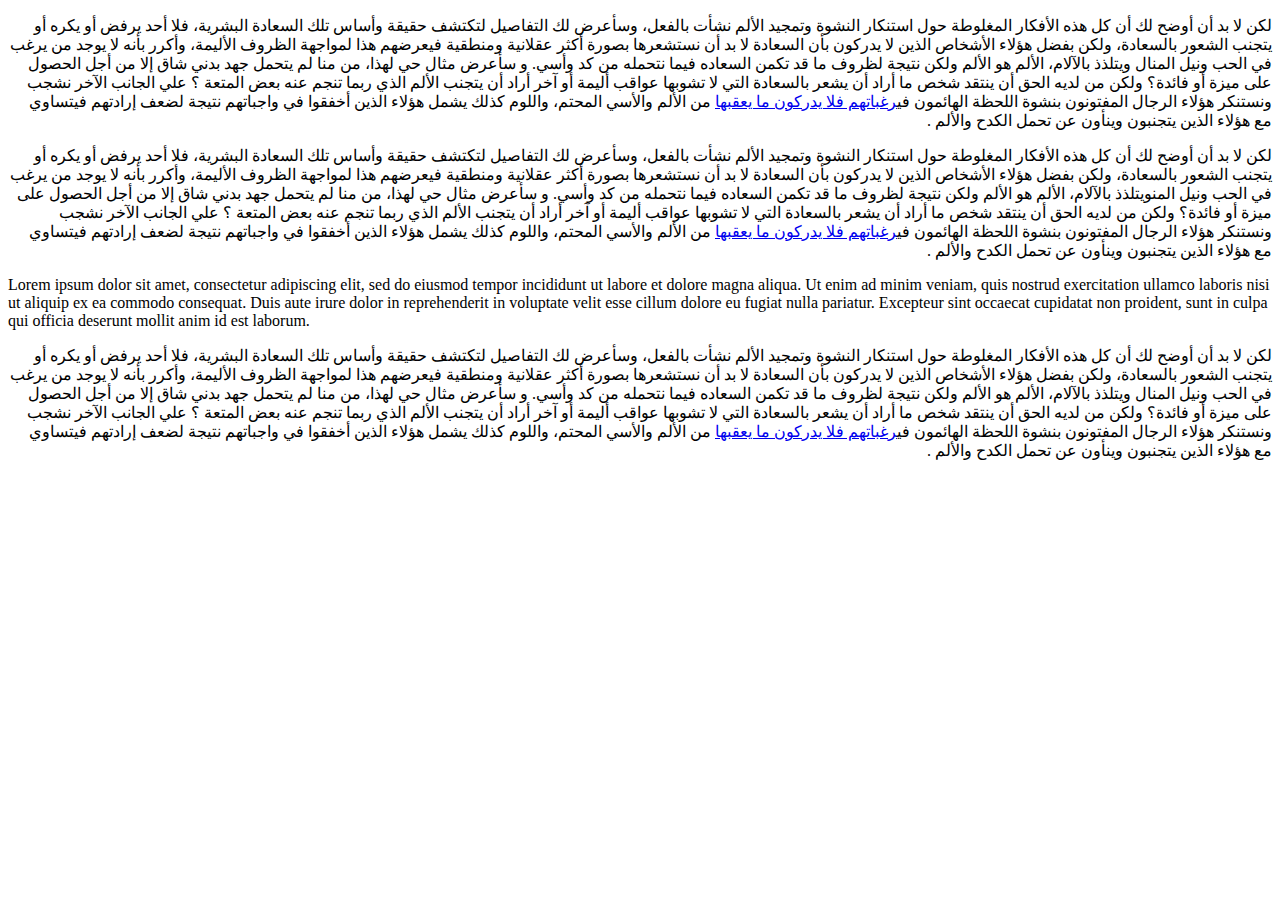
<file: exercises_frontend/html_files/index.html>
<!DOCTYPE html>
<html lang="ar" dir="rtl">

<head>
    <meta charset="utf-8">
    <title>الأفكار المغلوطة ح</title>
    <link rel="icon" type="image/x-icon" href="images/favicon.ico">
</head>

<body>
    <p>
        لكن لا بد أن أوضح لك أن كل هذه الأفكار المغلوطة حول استنكار النشوة وتمجيد الألم نشأت بالفعل، وسأعرض لك
        التفاصيل
        لتكتشف حقيقة وأساس تلك السعادة البشرية، فلا أحد يرفض أو يكره أو يتجنب الشعور بالسعادة، ولكن بفضل هؤلاء
        الأشخاص
        الذين لا يدركون بأن السعادة لا بد أن نستشعرها بصورة أكثر عقلانية ومنطقية فيعرضهم هذا لمواجهة الظروف الأليمة،
        وأكرر بأنه لا يوجد من يرغب في الحب ونيل المنال ويتلذذ بالآلام، الألم هو الألم ولكن نتيجة لظروف ما قد تكمن
        السعاده فيما نتحمله من كد وأسي.

        و سأعرض مثال حي لهذا، من منا لم يتحمل جهد بدني شاق إلا من أجل الحصول على ميزة أو فائدة؟ ولكن من لديه الحق أن
        ينتقد شخص ما أراد أن يشعر بالسعادة التي لا تشوبها عواقب أليمة أو آخر أراد أن يتجنب الألم الذي ربما تنجم عنه
        بعض
        المتعة ؟
        علي الجانب الآخر نشجب ونستنكر هؤلاء الرجال المفتونون بنشوة اللحظة الهائمون في<a
            href="https://www.google.com/?hl=ar">رغباتهم فلا يدركون ما يعقبها</a>
        من
        الألم والأسي المحتم، واللوم كذلك يشمل هؤلاء الذين أخفقوا في واجباتهم نتيجة لضعف إرادتهم فيتساوي مع هؤلاء
        الذين
        يتجنبون وينأون عن تحمل الكدح والألم .
    </p>
    <p>
        لكن لا بد أن أوضح لك أن كل هذه الأفكار المغلوطة حول استنكار النشوة وتمجيد الألم نشأت بالفعل، وسأعرض لك
        التفاصيل
        لتكتشف حقيقة وأساس تلك السعادة البشرية، فلا أحد يرفض أو يكره أو يتجنب الشعور بالسعادة، ولكن بفضل هؤلاء
        الأشخاص
        الذين لا يدركون بأن السعادة لا بد أن نستشعرها بصورة أكثر عقلانية ومنطقية فيعرضهم هذا لمواجهة الظروف الأليمة،
        وأكرر بأنه لا يوجد من يرغب في الحب ونيل المنويتلذذ بالآلام، الألم هو الألم ولكن نتيجة لظروف ما قد تكمن
        السعاده فيما نتحمله من كد وأسي.

        و سأعرض مثال حي لهذا، من منا لم يتحمل جهد بدني شاق إلا من أجل الحصول على ميزة أو فائدة؟ ولكن من لديه الحق أن
        ينتقد شخص ما أراد أن يشعر بالسعادة التي لا تشوبها عواقب أليمة أو آخر أراد أن يتجنب الألم الذي ربما تنجم عنه
        بعض
        المتعة ؟
        علي الجانب الآخر نشجب ونستنكر هؤلاء الرجال المفتونون بنشوة اللحظة الهائمون في<a
            href="https://www.google.com/?hl=ar">رغباتهم فلا يدركون ما يعقبها</a>
        من
        الألم والأسي المحتم، واللوم كذلك يشمل هؤلاء الذين أخفقوا في واجباتهم نتيجة لضعف إرادتهم فيتساوي مع هؤلاء
        الذين
        يتجنبون وينأون عن تحمل الكدح والألم .
    </p>
    <p dir="ltr" lang="en">Lorem ipsum dolor sit amet, consectetur adipiscing elit, sed do eiusmod tempor incididunt ut
        labore et
        dolore
        magna aliqua. Ut enim ad minim veniam, quis nostrud exercitation ullamco laboris nisi ut aliquip ex ea commodo
        consequat. Duis aute irure dolor in reprehenderit in voluptate velit esse cillum dolore eu fugiat nulla
        pariatur. Excepteur sint occaecat cupidatat non proident, sunt in culpa qui officia deserunt mollit anim id est
        laborum.</p>
    <p>لكن لا بد أن أوضح لك أن كل هذه الأفكار المغلوطة حول استنكار النشوة وتمجيد الألم نشأت بالفعل، وسأعرض لك
        التفاصيل
        لتكتشف حقيقة وأساس تلك السعادة البشرية، فلا أحد يرفض أو يكره أو يتجنب الشعور بالسعادة، ولكن بفضل هؤلاء
        الأشخاص
        الذين لا يدركون بأن السعادة لا بد أن نستشعرها بصورة أكثر عقلانية ومنطقية فيعرضهم هذا لمواجهة الظروف الأليمة،
        وأكرر بأنه لا يوجد من يرغب في الحب ونيل المنال ويتلذذ بالآلام، الألم هو الألم ولكن نتيجة لظروف ما قد تكمن
        السعاده فيما نتحمله من كد وأسي.

        و سأعرض مثال حي لهذا، من منا لم يتحمل جهد بدني شاق إلا من أجل الحصول على ميزة أو فائدة؟ ولكن من لديه الحق أن
        ينتقد شخص ما أراد أن يشعر بالسعادة التي لا تشوبها عواقب أليمة أو آخر أراد أن يتجنب الألم الذي ربما تنجم عنه
        بعض
        المتعة ؟
        علي الجانب الآخر نشجب ونستنكر هؤلاء الرجال المفتونون بنشوة اللحظة الهائمون في<a
            href="https://www.google.com/?hl=ar">رغباتهم فلا يدركون ما يعقبها</a>
        من
        الألم والأسي المحتم، واللوم كذلك يشمل هؤلاء الذين أخفقوا في واجباتهم نتيجة لضعف إرادتهم فيتساوي مع هؤلاء
        الذين
        يتجنبون وينأون عن تحمل الكدح والألم .
    </p>
</body>

</html>
</file>
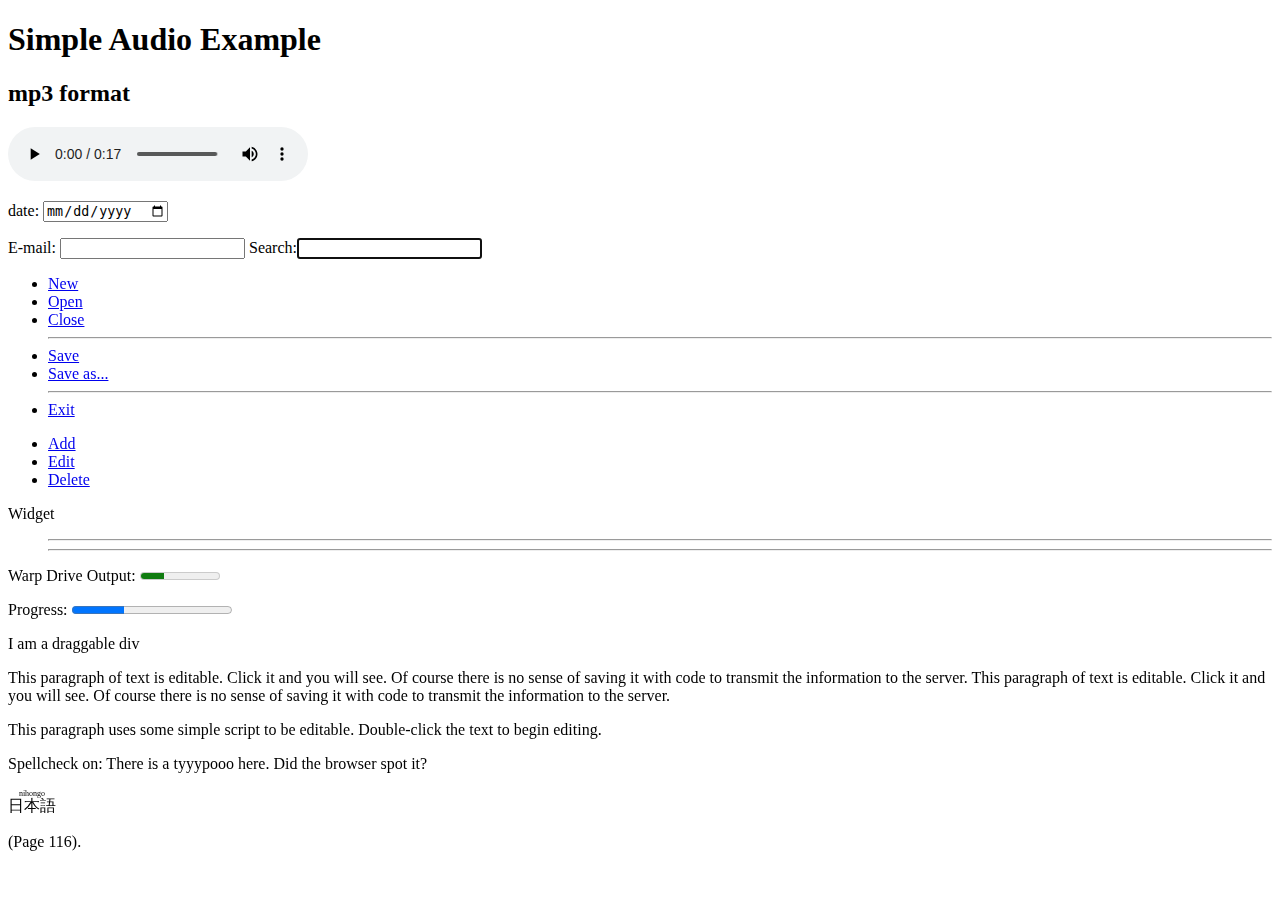
<file: test.html>
<!DOCTYPE html>
<html>

<head>
    <meta http-equiv="Content-Type" content="text/html" charset="utf-8">
    <title>HTML5 Audio Example</title>
</head>

<body>
    <h1>Simple Audio Example</h1>
    <h2>mp3 format</h2>
    <audio src="Test.mp3" controls></audio>
    <p><label>date: <input type="date" name="date"> </label></p>
    <label for="email" class="required">E-mail:</label> <input type="text" name="email" id="email" required
        pattern="^\w+([\.-]?\w+)*@\w+([\.-]?\w+)*\.(\w{2}|(com|net|org|edu|i nt|mil|gov|arpa|biz|aero|name|coop|info|pro|museum))$"
        title="E-mail format required">

    <label>Search:<input type="search" name="query" id="searchBox" autofocus></label>
    <menu type="toolbar" id="fileMenu" label="File">
        <li><a href="javascript:newItem();">New</a></li>
        <li><a href="javascript:openItem();">Open</a></li>
        <li><a href="javascript:closeItem();">Close</a></li>
        <hr>
        <li><a href="javascript:saveItem();">Save</a></li>
        <li><a href="javascript:saveAsItem();">Save as...</a></li>
        <hr>
        <li><a href="javascript:exitApp();">Exit</a></li>
    </menu>

    <menu type="context" id="simpleMenu">
        <li><a href="javascript:add();">Add</a></li>
        <li><a href="javascript:edit();">Edit</a></li>
        <li><a href="javascript:delete();">Delete</a></li>
    </menu>
    <div contextmenu="simpleMenu">Widget</div>

    <menu type="command" label="Main Menu">
        <command type="command" label="Add" icon="add.png">
            <command type="command" label="Edit" icon="edit.png">
                <command type="command" label="Delete" icon="delete.png">
                    <hr>
                    <menu type="command" label="Skin" id="skinMenu">
                        <command type="radio" radiogroup="skin" label="Classic">
                            <command type="radio" radiogroup="skin" label="Modern" checked>
                                <command type="radio" radiogroup="skin" label="Neo">
                    </menu>
                    <hr>
                    <command type="checkbox" label="Secure Mode">
    </menu>
    <p>Warp Drive Output: <meter min="0" max="10" low="3" optimum="7" high="9" value="3"
            title="Captain she can't take much more of this!"></meter></p>
    <p>Progress: <progress id="progressBar" max="100.00" value="33.1"> 33.1%</progress></p>

    <div id="dragme" class="box" draggable="true">I am a draggable div</div>
    <p contenteditable="true" spellcheck="true">This paragraph of text is editable. Click it and you will see. Of course
        there is no sense
        of saving it with code to transmit the information to the server. This paragraph of text is editable. Click it
        and you will see. Of course there is no sense of saving it with code to transmit the information to the server.
    </p>

    <p ondblclick="this.contentEditable=true;this.className='inEdit';"
        onblur="this.contentEditable=false;this.className='';">This paragraph uses some simple script to be editable.
        Double-click the text to begin editing.</p>

    <p spellcheck="true">Spellcheck on: There is a tyyypooo here. Did the browser spot it?</p>

    <p>
        <!-- The Kanji for Japanese language with the romanji above it or within parens for non ruby aware browsers -->
        <ruby> 日本語 <rp>(</rp>
            <rt>nihongo</rt>
            <rp>)</rp>
        </ruby>
    </p>

    (Page 116).
</body>

</html>
</file>
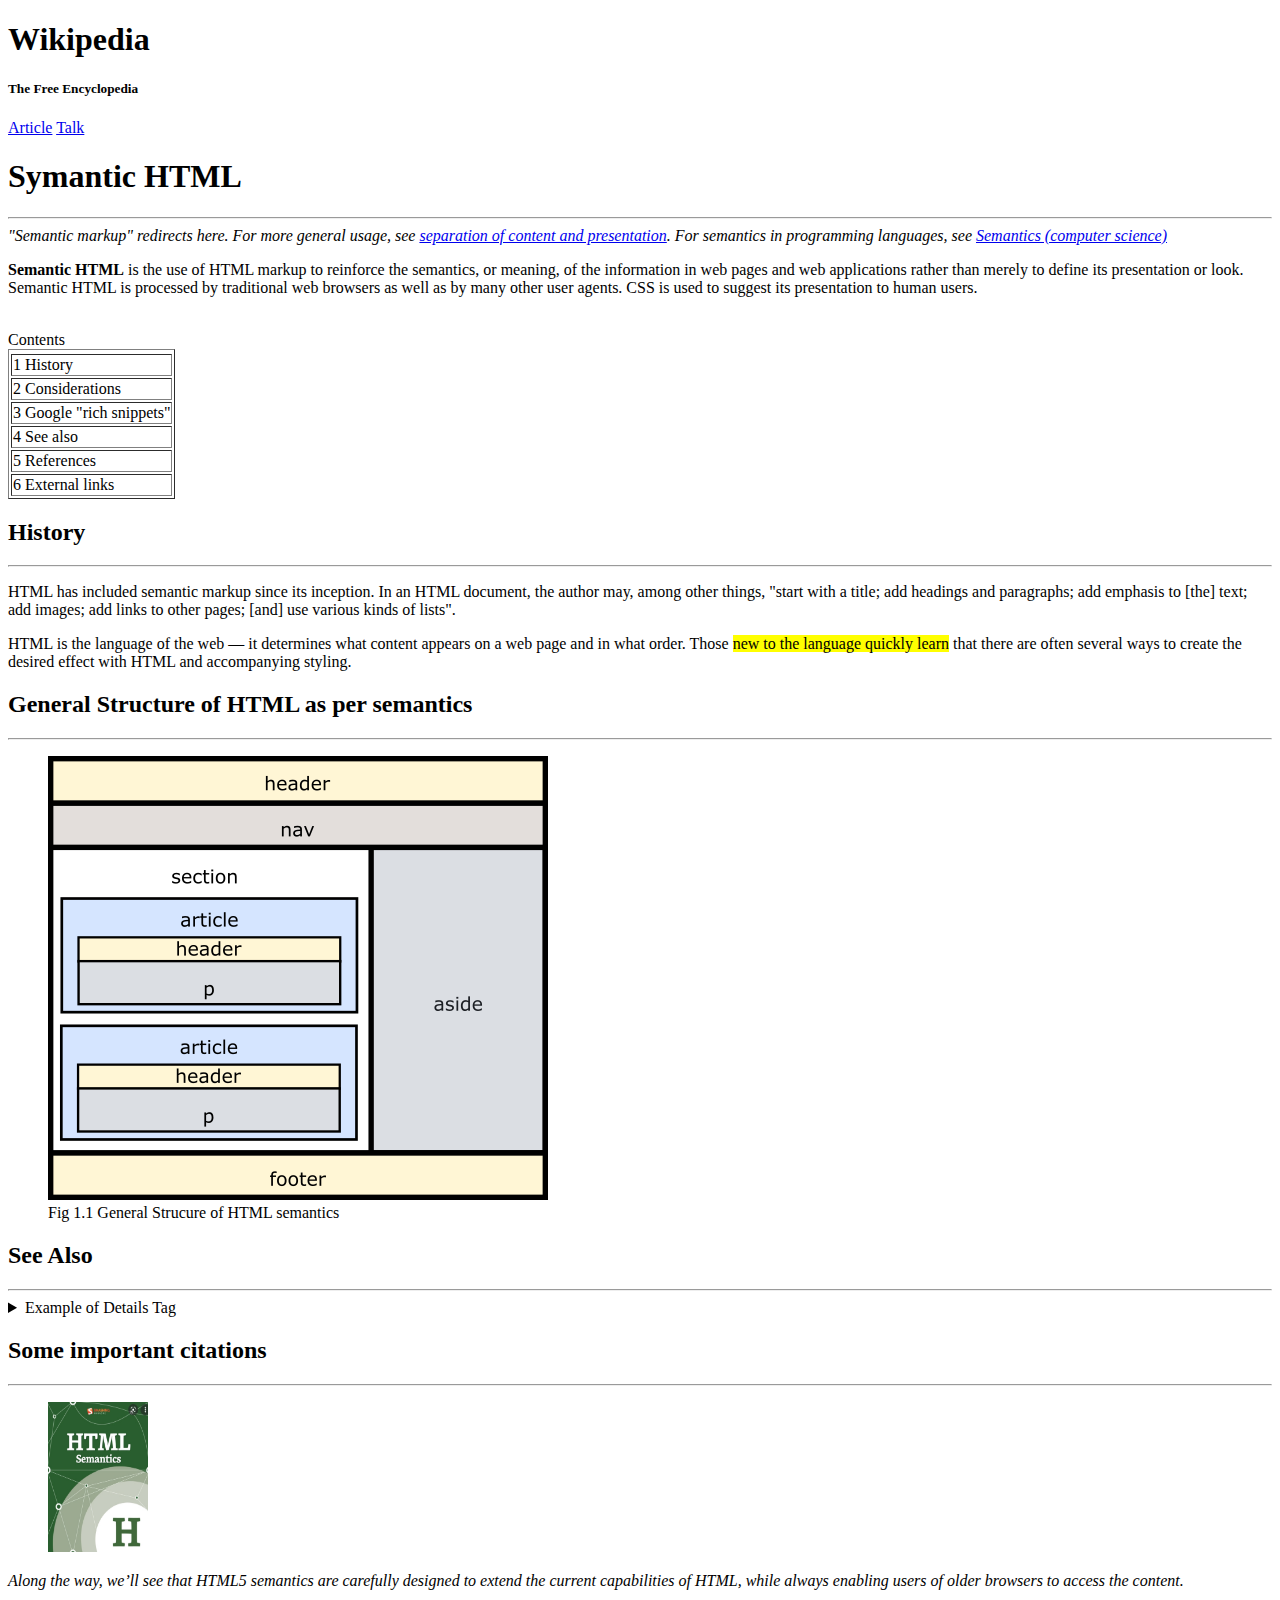
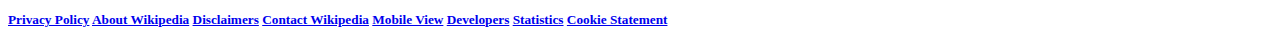
<file: exercises_frontend/week2/symanticHTML.html>
<!-- The focus of this HTML file is the symantics and the use of appropriate tags for the appropriate content -->
<!DOCTYPE html>
<html>

<head>
    <title>
        Symantic HTML
    </title>
</head>

<body>
    <header>
        <h1>Wikipedia</h1>
        <h5>The Free Encyclopedia</h5>
    </header>
    <nav>
        <a href="https://en.wikipedia.org/wiki/Semantic_HTML">Article</a>
        <a href="https://en.wikipedia.org/wiki/Talk:Semantic_HTML">Talk</a>
    </nav>
    <h1>Symantic HTML</h1>
    <hr>
    <section>
        <i>"Semantic markup" redirects here. For more general usage, see
            <a href="https://en.wikipedia.org/wiki/Separation_of_content_and_presentation">separation of content and
                presentation</a>. For semantics in programming languages, see
            <a href="https://en.wikipedia.org/wiki/Semantics_(computer_science)">Semantics (computer science)</a>
        </i>
    </section>
    <section>
        <p>
            <b>Semantic HTML</b> is the use of HTML markup to reinforce the semantics, or meaning, of the information in
            web
            pages and web applications rather than merely to define its presentation or look. Semantic HTML is processed
            by traditional web browsers as well as by many other user agents. CSS is used to suggest its presentation to
            human users.
            <br>
            <br>
        <table border="1">
            <tr>Contents</tr>
            <tr>
                <td>1 History</td>
            </tr>
            <tr>
                <td>2 Considerations</td>
            </tr>
            <tr>
                <td>3 Google "rich snippets"</td>
            </tr>
            <tr>
                <td>4 See also</td>
            </tr>
            <tr>
                <td>5 References</td>
            </tr>
            <tr>
                <td>6 External links</td>
            </tr>
        </table>
        </p>
        <h2>History</h2>
        <hr>
        <p>
            HTML has included semantic markup since its inception. In an HTML document, the author may, among other
            things, "start with a title; add headings and paragraphs; add emphasis to [the] text; add images; add links
            to other pages; [and] use various kinds of lists".
        <article>
            HTML is the language of the web — it determines what content appears on a web page and in what order. Those
            <mark>new to the language quickly learn</mark> that there are often several ways to create the desired
            effect with HTML
            and accompanying styling.
        </article>
        </p>
        <h2>General Structure of HTML as per semantics</h2>
        <hr>
        <figure>
            <img src="semanticHtml.png" alt="General HTML structure">
            <figcaption>Fig 1.1 General Strucure of HTML semantics</figcaption>
        </figure>
        <h2>See Also</h2>
        <hr>
        <details>
            <summary>Example of Details Tag</summary>
            <p>In 2010, Google specified three forms of structured metadata that their systems will use to find
                structured semantic content within webpages. Such information, when related to reviews, people profiles,
                business listings, and events will be used by Google to enhance the "snippet", or short piece of quoted
                text that is shown when the page appears in search listings. Google specifies that that data may be
                given using microdata, microformats or RDFa.</p>
        </details>
        <h2>Some important citations</h2>
        <hr>
        <figure>
            <img src="Citations.png" alt="Semantic html Book" width="100px" height="150px">
        </figure>
        <cite>Along the way, we’ll see that HTML5 semantics are carefully designed to extend the current capabilities of
            HTML, while always enabling users of older browsers to access the content.</cite>
    </section>
    <footer>
        <h5>
            <a href="https://foundation.wikimedia.org/wiki/Privacy_policy">Privacy Policy</a>
            <a href="https://en.wikipedia.org/wiki/Wikipedia:About">About Wikipedia</a>
            <a href="https://en.wikipedia.org/wiki/Wikipedia:General_disclaimer">Disclaimers</a>
            <a href="https://en.wikipedia.org/wiki/Wikipedia:Contact_us">Contact Wikipedia</a>
            <a href="https://en.m.wikipedia.org/w/index.php?title=Semantic_HTML&mobileaction=toggle_view_mobile">Mobile
                View</a>
            <a href="https://www.mediawiki.org/wiki/Special:MyLanguage/How_to_contribute">Developers</a>
            <a href="https://stats.wikimedia.org/#/en.wikipedia.org">Statistics</a>
            <a href="https://foundation.wikimedia.org/wiki/Cookie_statement">Cookie Statement</a>
        </h5>
    </footer>

</body>

</html>
</file>
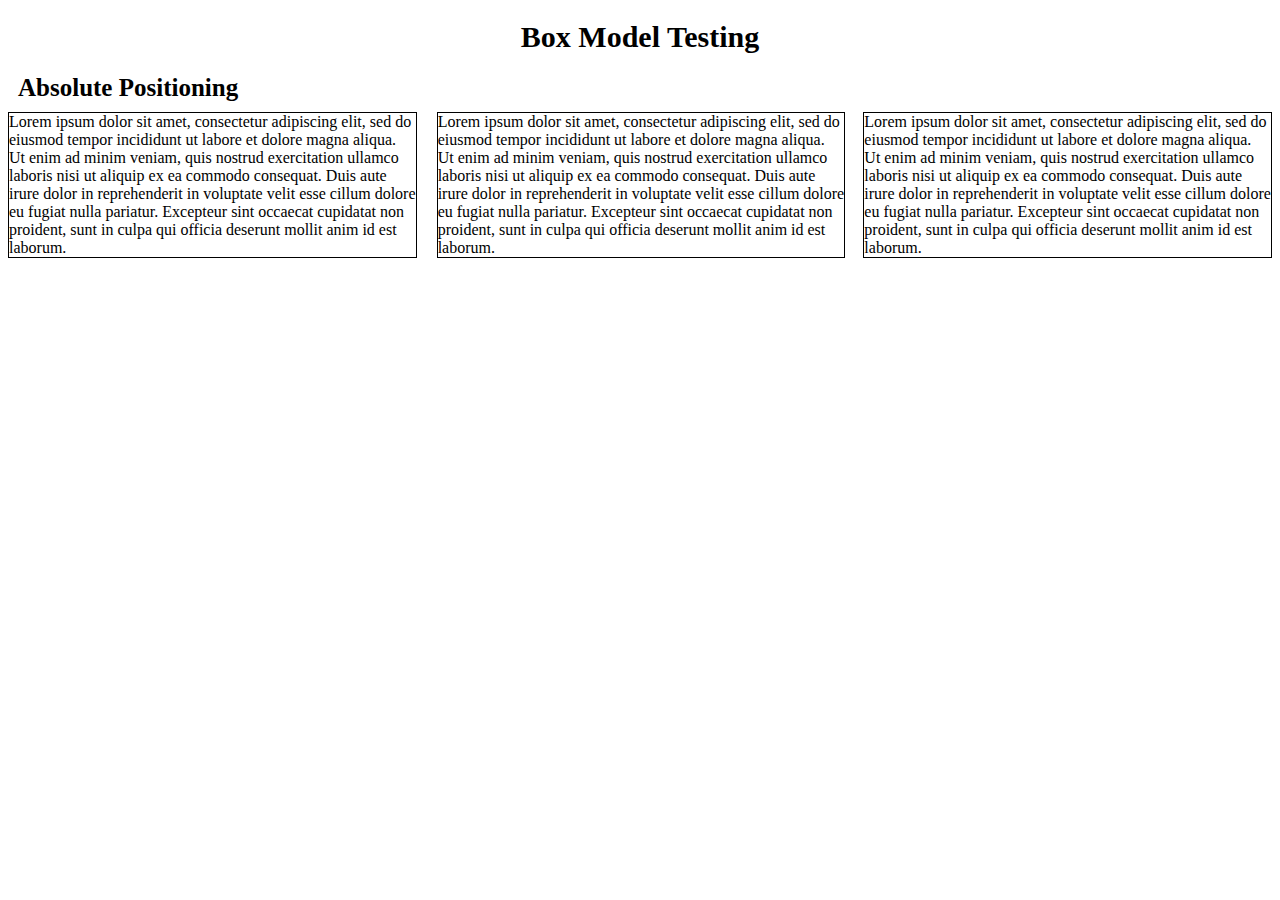
<file: exercises_frontend/week3/absolute.html>
<!DOCTYPE html>
<html>

<head>
    <title>Box model</title>
    <meta http-equiv="Content-Type" content="text/html" charset="utf-8">
    <link rel="stylesheet" href="absolute.css">
</head>

<body>
    <h1>Box Model Testing</h1>
    <h2>Absolute Positioning</h2>
    <div>
        <section>Lorem ipsum dolor sit amet, consectetur adipiscing elit, sed do eiusmod tempor
            incididunt ut
            labore et dolore
            magna aliqua. Ut enim ad minim veniam, quis nostrud exercitation ullamco laboris nisi ut aliquip ex ea
            commodo
            consequat. Duis aute irure dolor in reprehenderit in voluptate velit esse cillum dolore eu fugiat nulla
            pariatur. Excepteur sint occaecat cupidatat non proident, sunt in culpa qui officia deserunt mollit anim id
            est
            laborum.</section>
        <section>Lorem ipsum dolor sit amet, consectetur adipiscing elit, sed do eiusmod tempor
            incididunt ut
            labore et dolore
            magna aliqua. Ut enim ad minim veniam, quis nostrud exercitation ullamco laboris nisi ut aliquip ex ea
            commodo
            consequat. Duis aute irure dolor in reprehenderit in voluptate velit esse cillum dolore eu fugiat nulla
            pariatur. Excepteur sint occaecat cupidatat non proident, sunt in culpa qui officia deserunt mollit anim id
            est
            laborum.</section>
        <section>Lorem ipsum dolor sit amet, consectetur adipiscing elit, sed do eiusmod tempor
            incididunt ut
            labore et dolore
            magna aliqua. Ut enim ad minim veniam, quis nostrud exercitation ullamco laboris nisi ut aliquip ex ea
            commodo
            consequat. Duis aute irure dolor in reprehenderit in voluptate velit esse cillum dolore eu fugiat nulla
            pariatur. Excepteur sint occaecat cupidatat non proident, sunt in culpa qui officia deserunt mollit anim id
            est
            laborum.</section>
    </div>
</body>

</html>
</file>
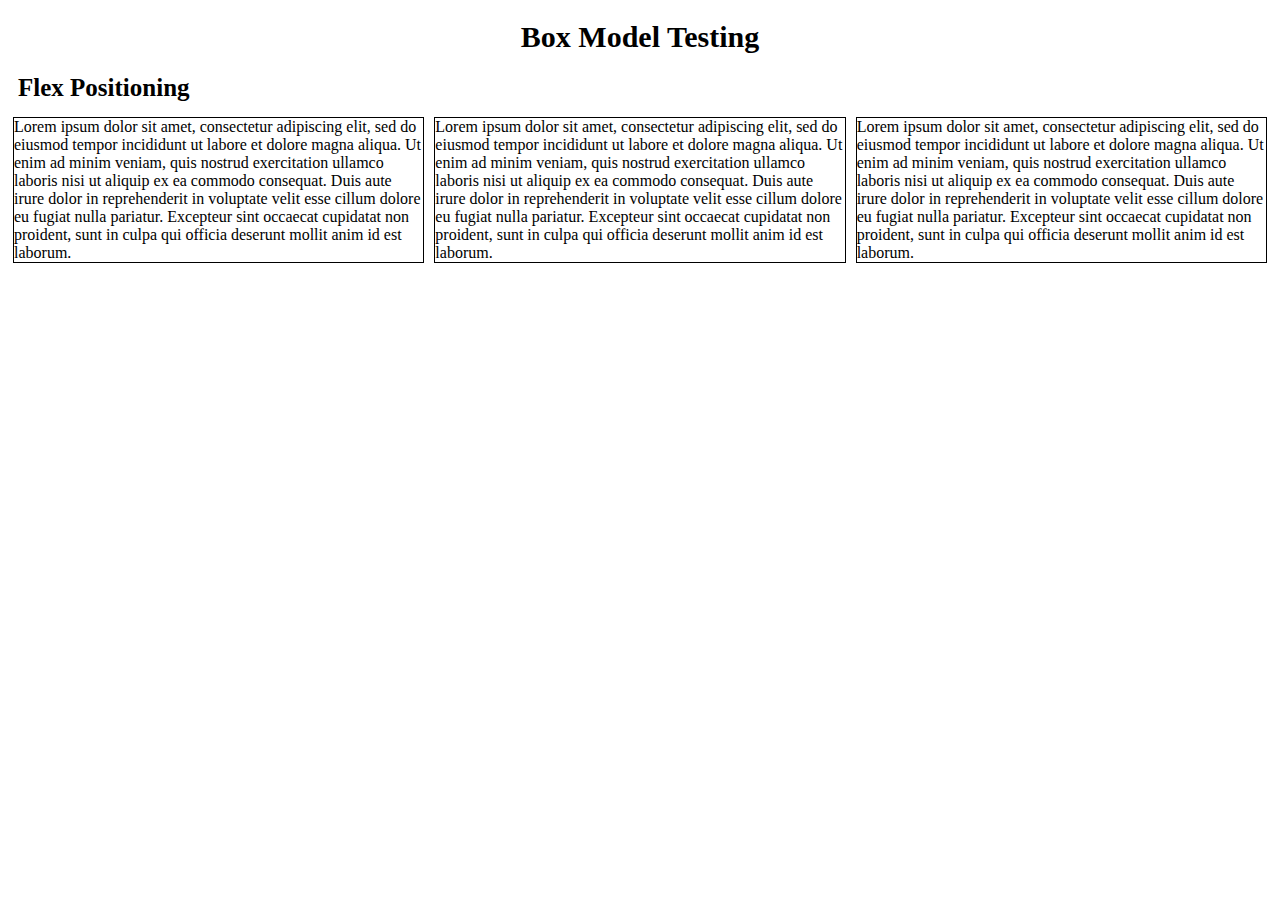
<file: exercises_frontend/week3/flex.html>
<!DOCTYPE html>
<html>

<head>
    <title>Box model</title>
    <meta http-equiv="Content-Type" content="text/html" charset="utf-8">
    <link rel="stylesheet" href="flex.css">
</head>

<body>
    <h1>Box Model Testing</h1>
    <h2>Flex Positioning</h2>
    <div>
        <section>Lorem ipsum dolor sit amet, consectetur adipiscing elit, sed do eiusmod tempor
            incididunt ut
            labore et dolore
            magna aliqua. Ut enim ad minim veniam, quis nostrud exercitation ullamco laboris nisi ut aliquip ex ea
            commodo
            consequat. Duis aute irure dolor in reprehenderit in voluptate velit esse cillum dolore eu fugiat nulla
            pariatur. Excepteur sint occaecat cupidatat non proident, sunt in culpa qui officia deserunt mollit anim id
            est
            laborum.</section>
        <section>Lorem ipsum dolor sit amet, consectetur adipiscing elit, sed do eiusmod tempor
            incididunt ut
            labore et dolore
            magna aliqua. Ut enim ad minim veniam, quis nostrud exercitation ullamco laboris nisi ut aliquip ex ea
            commodo
            consequat. Duis aute irure dolor in reprehenderit in voluptate velit esse cillum dolore eu fugiat nulla
            pariatur. Excepteur sint occaecat cupidatat non proident, sunt in culpa qui officia deserunt mollit anim id
            est
            laborum.</section>
        <section>Lorem ipsum dolor sit amet, consectetur adipiscing elit, sed do eiusmod tempor
            incididunt ut
            labore et dolore
            magna aliqua. Ut enim ad minim veniam, quis nostrud exercitation ullamco laboris nisi ut aliquip ex ea
            commodo
            consequat. Duis aute irure dolor in reprehenderit in voluptate velit esse cillum dolore eu fugiat nulla
            pariatur. Excepteur sint occaecat cupidatat non proident, sunt in culpa qui officia deserunt mollit anim id
            est
            laborum.</section>
    </div>
</body>

</html>
</file>
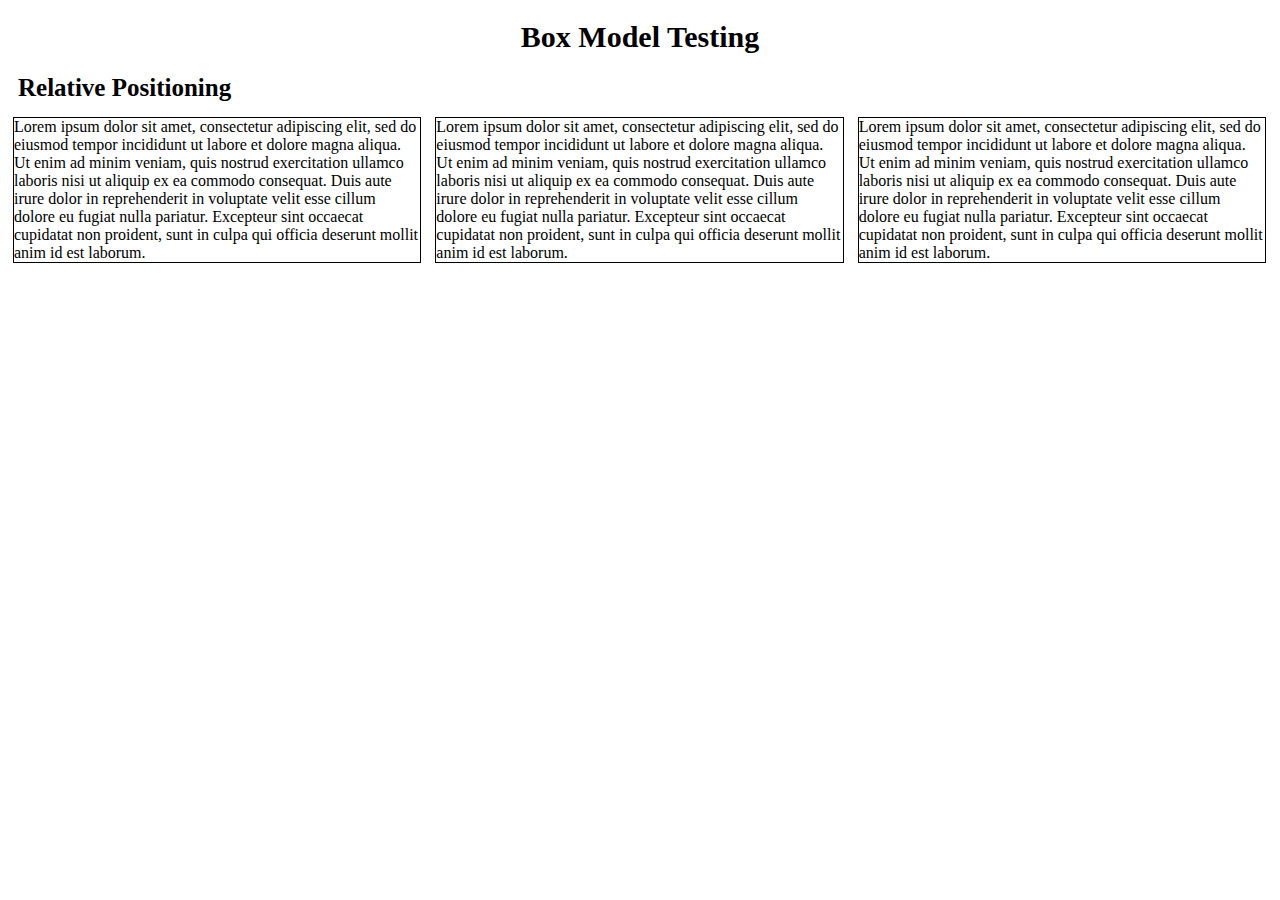
<file: exercises_frontend/week3/relative.html>
<!DOCTYPE html>
<html>

<head>
    <title>Box model</title>
    <meta http-equiv="Content-Type" content="text/html" charset="utf-8">
    <link rel="stylesheet" href="relative.css">
</head>

<body>
    <h1>Box Model Testing</h1>
    <h2>Relative Positioning</h2>
    <div>
        <section>Lorem ipsum dolor sit amet, consectetur adipiscing elit, sed do eiusmod tempor
            incididunt ut
            labore et dolore
            magna aliqua. Ut enim ad minim veniam, quis nostrud exercitation ullamco laboris nisi ut aliquip ex ea
            commodo
            consequat. Duis aute irure dolor in reprehenderit in voluptate velit esse cillum dolore eu fugiat nulla
            pariatur. Excepteur sint occaecat cupidatat non proident, sunt in culpa qui officia deserunt mollit anim id
            est
            laborum.</section>
        <section>Lorem ipsum dolor sit amet, consectetur adipiscing elit, sed do eiusmod tempor
            incididunt ut
            labore et dolore
            magna aliqua. Ut enim ad minim veniam, quis nostrud exercitation ullamco laboris nisi ut aliquip ex ea
            commodo
            consequat. Duis aute irure dolor in reprehenderit in voluptate velit esse cillum dolore eu fugiat nulla
            pariatur. Excepteur sint occaecat cupidatat non proident, sunt in culpa qui officia deserunt mollit anim id
            est
            laborum.</section>
        <section>Lorem ipsum dolor sit amet, consectetur adipiscing elit, sed do eiusmod tempor
            incididunt ut
            labore et dolore
            magna aliqua. Ut enim ad minim veniam, quis nostrud exercitation ullamco laboris nisi ut aliquip ex ea
            commodo
            consequat. Duis aute irure dolor in reprehenderit in voluptate velit esse cillum dolore eu fugiat nulla
            pariatur. Excepteur sint occaecat cupidatat non proident, sunt in culpa qui officia deserunt mollit anim id
            est
            laborum.</section>
    </div>
</body>

</html>
</file>
<file: exercises_frontend/week3/absolute.css>
h1 {
    font-size: 30px;
    text-align: center;
}
h2 {
    font-size: 25px;
    margin: 10px;
}

section {
    position: absolute;
    width: calc(100%/3 -  20px);
    border: 0.5px solid black;
    display: inline-block;
}

section:nth-of-type(2) {
    left: calc(100%/3 + 10px);
}

section:nth-of-type(3) {
    left: calc(2 * (100%/3 + 5px));
}


/* .test2 {
    position: absolute;
    left: 605px;
    width: 65vh;
    border: 0.5px solid black;
}
.test3 {
    position: absolute;
    width: 65vh;
    left: 1200px;
    border: 0.5px solid black;
} */




/* relative, absolute, flex - 3 HTML pages .. One page showing three rows positioned in 3 ways */
</file>
<file: exercises_frontend/week3/flex.css>
/* 
body {
	display: flex
    flex-direction: column;
} */

h1 {
    font-size: 30px;
    text-align: center;
}
h2 {
    font-size: 25px;
    margin: 10px;
}

div {
    display: flex;
    flex-direction: row;
    flex-wrap: nowrap;
}

section {
    flex: 1;
    margin: 5px;
    border: 0.5px solid black;
}




/* relative, absolute, flex - 3 HTML pages .. One page showing three rows positioned in 3 ways */
</file>
<file: exercises_frontend/week3/relative.css>
h1 {
    font-size: 30px;
    text-align: center;
}
h2 {
    font-size: 25px;
    margin: 10px;
}
section {
	position: relative;
	margin: 5px;
	width: calc(100%/3 - 15px);
    border: 0.5px solid black;
	display: inline-block;
}




/* relative, absolute, flex - 3 HTML pages .. One page showing three rows positioned in 3 ways */
</file>
